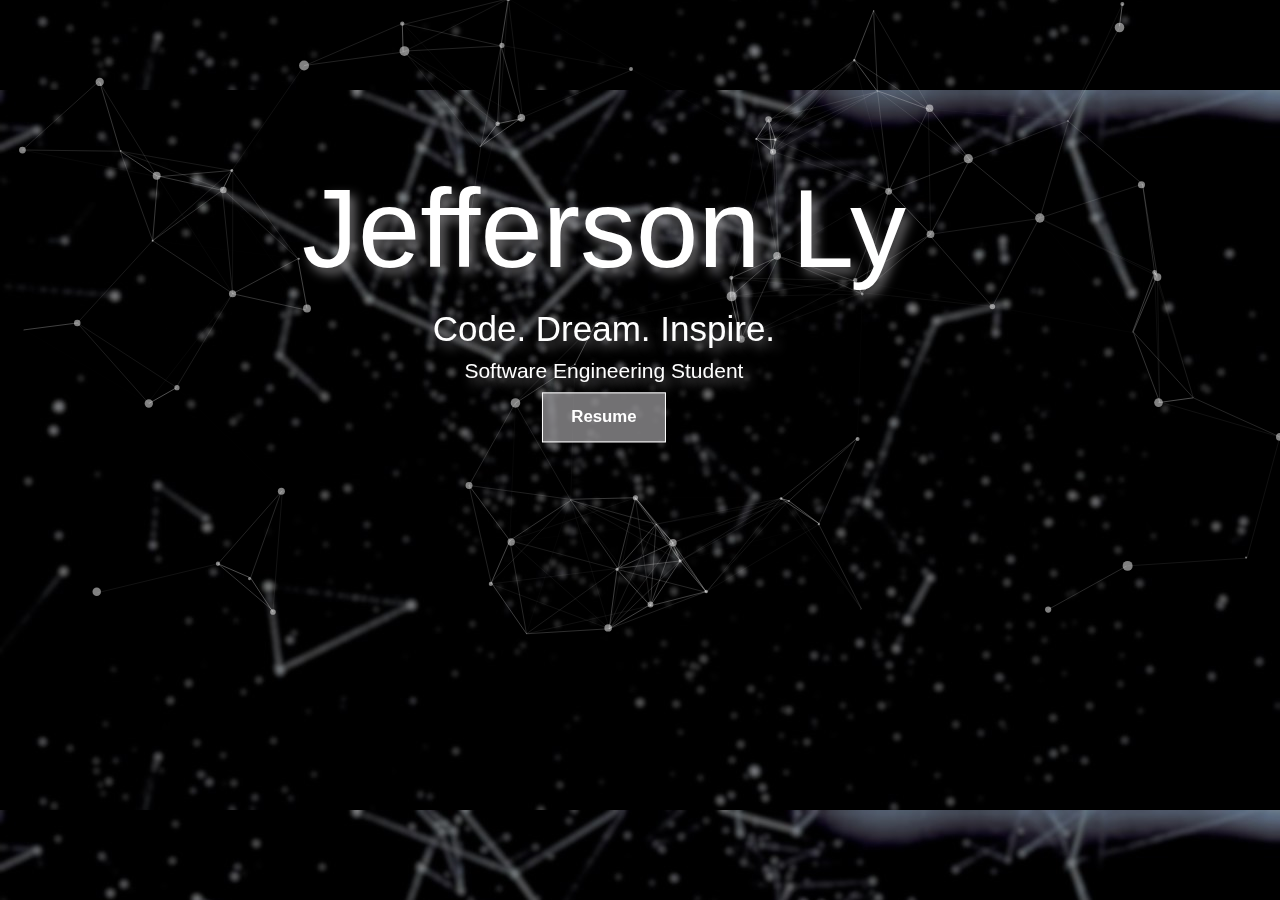
<file: index.html>
<!DOCTYPE html>
<html>
<head>
  <title>Jefferson Ly</title>
  <meta name="viewport" content="width=device-width, initial-scale=1">
  <link rel="stylesheet" href="https://maxcdn.bootstrapcdn.com/bootstrap/3.3.7/css/bootstrap.min.css">
  <link rel="stylesheet" href="https://cdnjs.cloudflare.com/ajax/libs/font-awesome/4.7.0/css/font-awesome.min.css">
  <script src="https://ajax.googleapis.com/ajax/libs/jquery/3.2.1/jquery.min.js"></script>
  <script src="https://maxcdn.bootstrapcdn.com/bootstrap/3.3.7/js/bootstrap.min.js"></script>

    <link id="stylesheet" rel="stylesheet" type="text/css" href="landingStyle.css"/>
</head>

<body>
    <div id="particles-js">
        <div class="bg-text">
                <h1> Jefferson Ly </h1> 
                <h3>Code. Dream. Inspire.</h3>
                <h4>Software Engineering Student</h4>
                <button type="button"><a href="https://docs.google.com/document/d/1QneNBCaRf0fi5zXZnAnHA_Z0w0svo1mCByZYb3lMyF4/edit?usp=sharing">Resume</a></button>
        </div>
    </div>
    
    <script type="text/javascript" src="particles.js"></script>
    <script type="text/javascript" src="app.js"></script>

    
    
</body>
</html>
</file>
<file: landingStyle.css>
html, body {
    height: 100%;
    width: 100%;
    margin: 0;
    text-align: center;
    color: white;
    text-shadow: 5px 6px 11px rgba(162,161,164,0.7);
    background: url(img/backdrop.jpg) repeat center center fixed;
}
.particles-js {
    display: table;
    height: 100%;
    width: 100%;
    position: relative;
    z-index: -1;
    background-size: cover;
    background-color: black;
    background-image: url(img/backdrop.jpg) cover;
    background-position: 50% 50%;
    background-repeat: no-repeat;
}
.bg-text{
    display: inline-block;
    position: absolute;
    text-align: center;
    vertical-align: center;
    margin: 0 auto;
    transform: translate(50%, 50%);
}
.bg-text h1 {
    font-size: 800%;
}
.bg-text h3 {
    font-size: 250%;
}
.bg-text h4 {
    font-size: 150%;
}
.bg-text button {
    background-color: rgba(162,161,164,0.7);
    border: thin solid;
    border-color: white;
    color: white;
    size: 200%;
    padding: 12px 28px;
    font-size: 1.2em;
    font-weight: bold;
    text-align: center;
}
.bg-text button:hover {
    background-color: rgba(255, 255, 255, 0.7);
    transition: 0.35s;
    box-shadow: 0 1px 30px white;
}
.bg-text button a {
    color: white;
    text-decoration: none;
}
</file>
